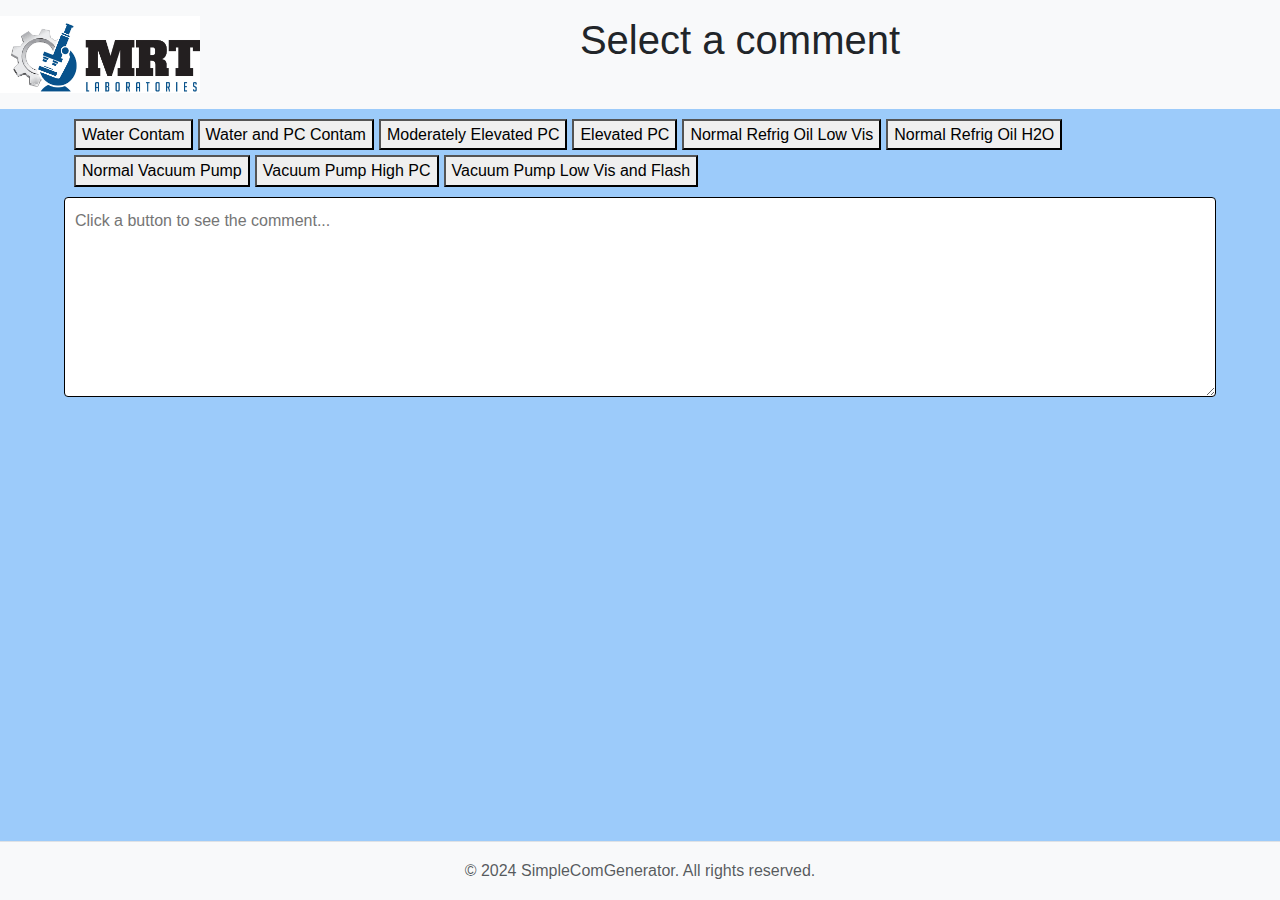
<file: index.html>
<!DOCTYPE html>
<html lang="en">
<head>
    <meta charset="utf-8">
    <meta name="viewport" content="width=device-width, initial-scale=1">
    <title>Bootstrap 5 Template</title>
    <link href="https://cdn.jsdelivr.net/npm/bootstrap@5.3.3/dist/css/bootstrap.min.css" rel="stylesheet">
    <link href="styles.css" rel="stylesheet">
</head>
<body>
    <div id="main-container">
        <header width="100%" class="bg-light text-center py-3">
            <img src="media/MRTLogoSingle.jpg" alt="MRT Laboratories logo" class="img-fluid mx-auto d-block"
                style="max-width: 200px; position: relative" align="left">
                <h1>Select a comment</h1>
        
        </header>
        
    
        <div id="button-container">
            
        </div>
        
        <textarea id="comment-box"  placeholder="Click a button to see the comment..."></textarea>
        
        <!-- Link to the external JavaScript file -->
        <footer class="footer mt-auto py-3 bg-light">
            <div class="container text-center">
                <span class="text-muted">&copy; 2024 SimpleComGenerator. All rights reserved.</span>
            </div>
        </footer>
    </div>
    <script src="https://cdn.jsdelivr.net/npm/bootstrap@5.3.3/dist/js/bootstrap.bundle.min.js"></script>
    <script src="./scripts/comments.js"></script>
</body>
</html>
</file>
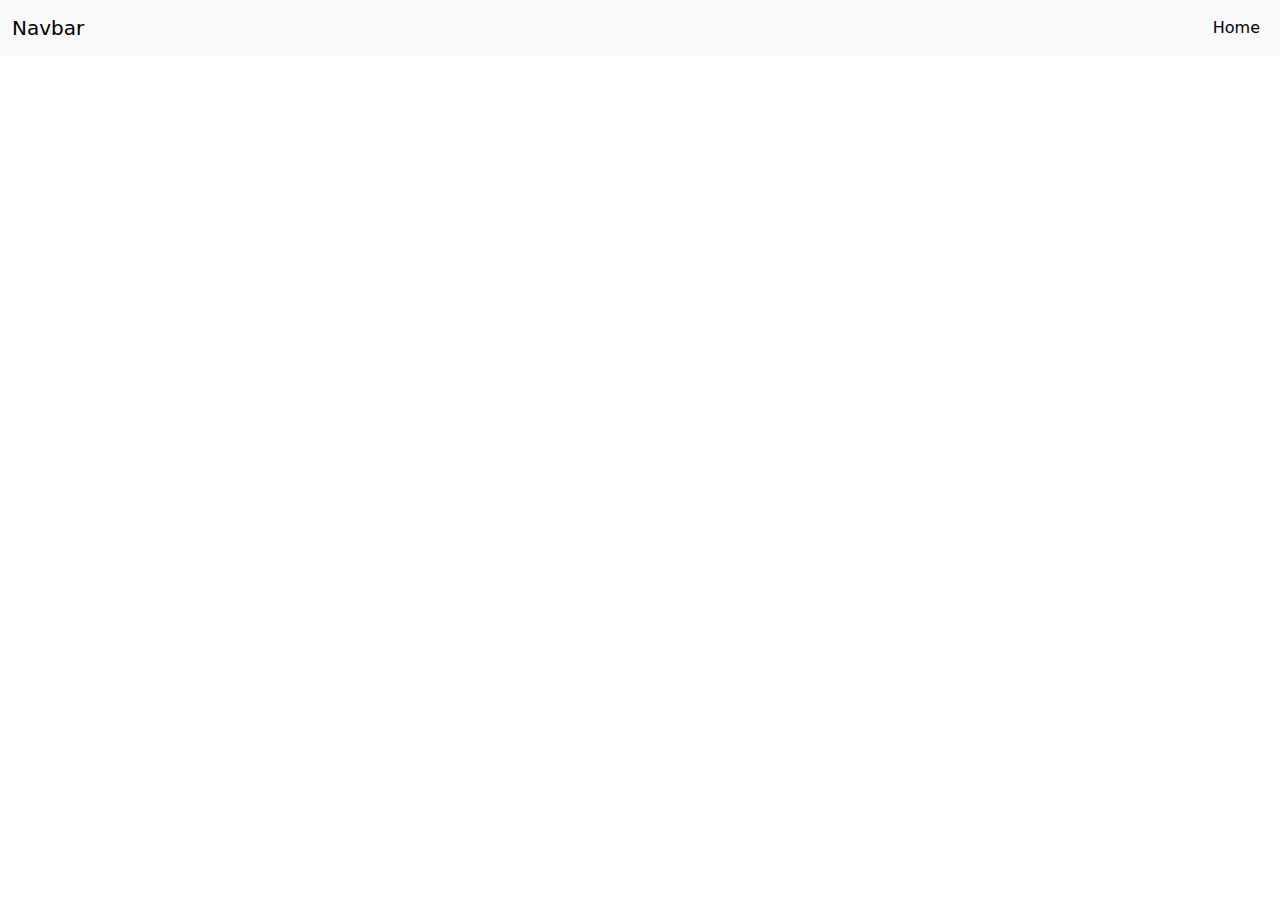
<file: back/index copy.html>
<!DOCTYPE html>
<html lang="en">
<head>
    <meta charset="utf-8">
    <meta name="viewport" content="width=device-width, initial-scale=1">
    <title>Bootstrap 5 Template</title>
    <link href="https://cdn.jsdelivr.net/npm/bootstrap@5.3.3/dist/css/bootstrap.min.css" rel="stylesheet">
</head>
<body>
    <nav class="navbar navbar-expand-lg navbar-light bg-light">
        <div class="container-fluid">
            <a class="navbar-brand" href="#">Navbar</a>
            <button class="navbar-toggler" type="button" data-bs-toggle="collapse" data-bs-target="#navbarNav"
                aria-controls="navbarNav" aria-expanded="false" aria-label="Toggle navigation">
                <span class="navbar-toggler-icon"></span>
            </button>
            <div class="collapse navbar-collapse" id="navbarNav">
                <ul class="navbar-nav ms-auto">
                    <li class="nav-item">
                        <a class="nav-link active" aria-current="page" href="#">Home</a>
                    </li>
                    <li class="nav-item">
</file>
<file: styles.css>
/* Main style sheet for SimpleComGenerator */
* {
    box-sizing: border-box;
    margin: 0
}

body {
    font-family: Arial, sans-serif;
    line-height: 1.6;
    background-color: #9ccbfa;
    height: 100%;
}

.header {
    flex:display;
    flex-direction: row;
    background-color: white;
    align-items: center;
    
    position: sticky;
    top: 0;
    min-width: 100%;
    max-height: 50px;;
}

h1 {
    text-align: center;
}
#main-container {
    display: flex;
    flex-direction: column;
    columns:1;
    min-height: 100vh; /* Ensure the main container takes up at least 100% of the viewport height */
}

#button-container {
    width: 90%;
    margin: 0 auto;
    padding: 10px;
    display: flex;
    direction: row;
    flex-wrap: wrap;
    gap: 5px;
}

#comment-box{
    width: 90%;
    height: 200px;
    padding: 10px;
    border: 1px solid #000;
    border-radius: 4px;
    align-self: center;
    background-color: #fff;
}

.footer {
    background-color: #f8f9fa;
    padding: 10px;
    margin-top:5px;
    margin-bottom:0;
    border-top: 1px solid #dee2e6;
    text-align: center;
    position: relative;
    bottom: 0;
    width: 100%;
}
</file>
